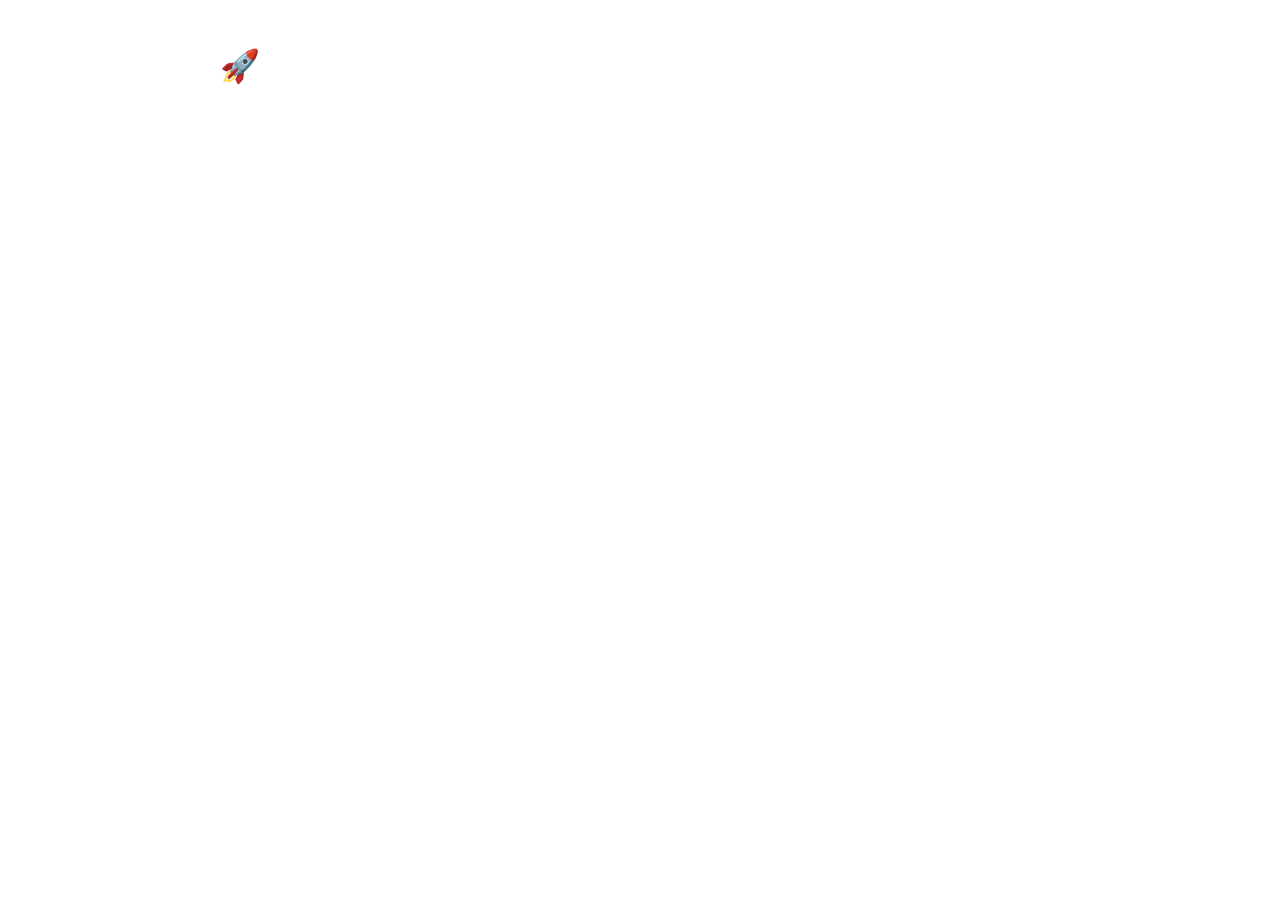
<file: Index.html>
y<!DOCTYPE html>
<html>
<head>
    <title>My First Program</title>
</head>
<body background="https://files.catbox.moe/1g9qyh.jpg" text="white">

    <h1>Hello, GitHub! 🚀</h1>
    <p>This is my first program. I am learning coding!</p>

</body>
</html>
</file>
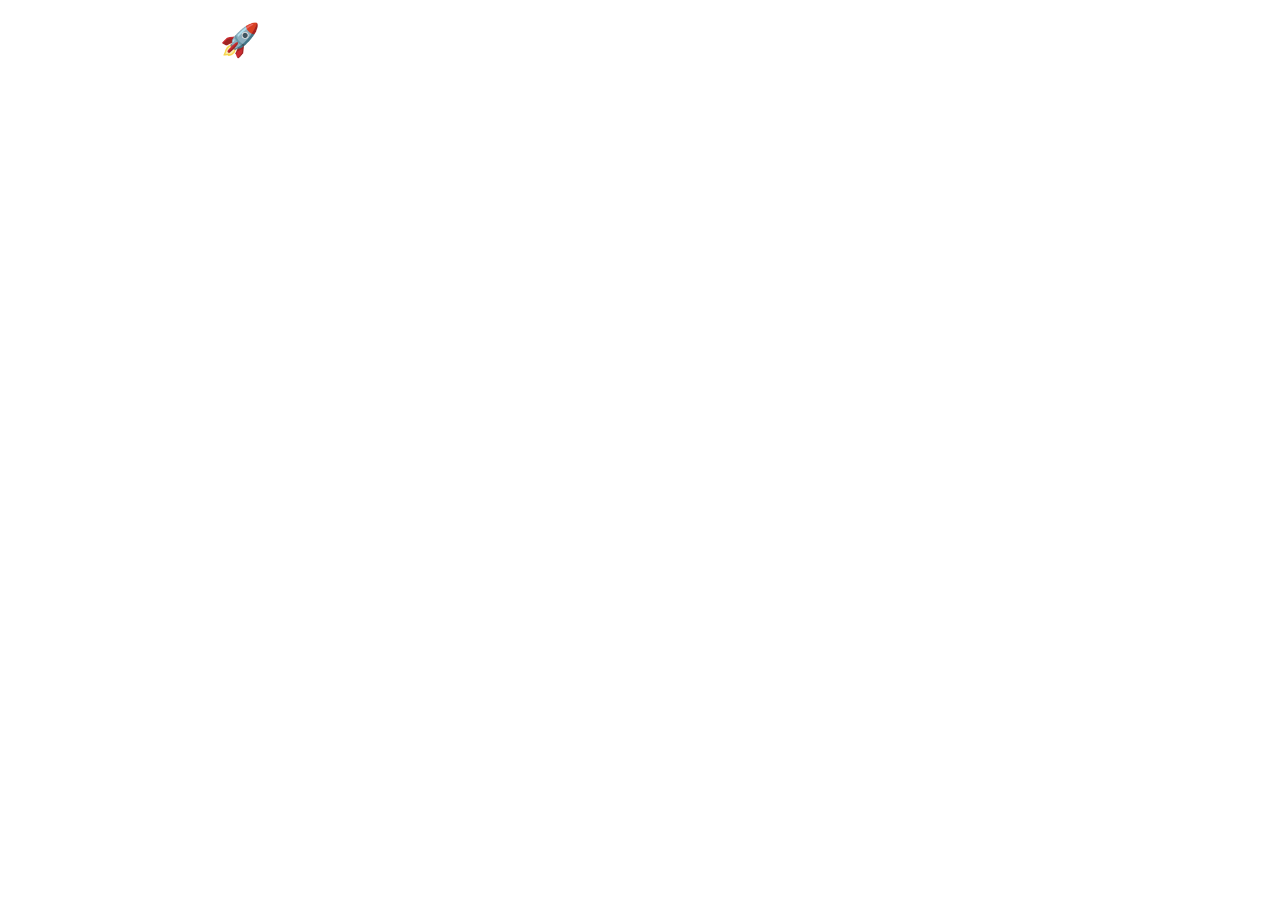
<file: Hello.html>
<!DOCTYPE html>
<html>
<head>
    <title>My First Program</title>
</head>
<body background="https://files.catbox.moe/1g9qyh.jpg" text="white">

    <h1>Hello, GitHub! 🚀</h1>
    <p>This is my first program. I am learning coding!</p>

</body>
</html>
</file>
